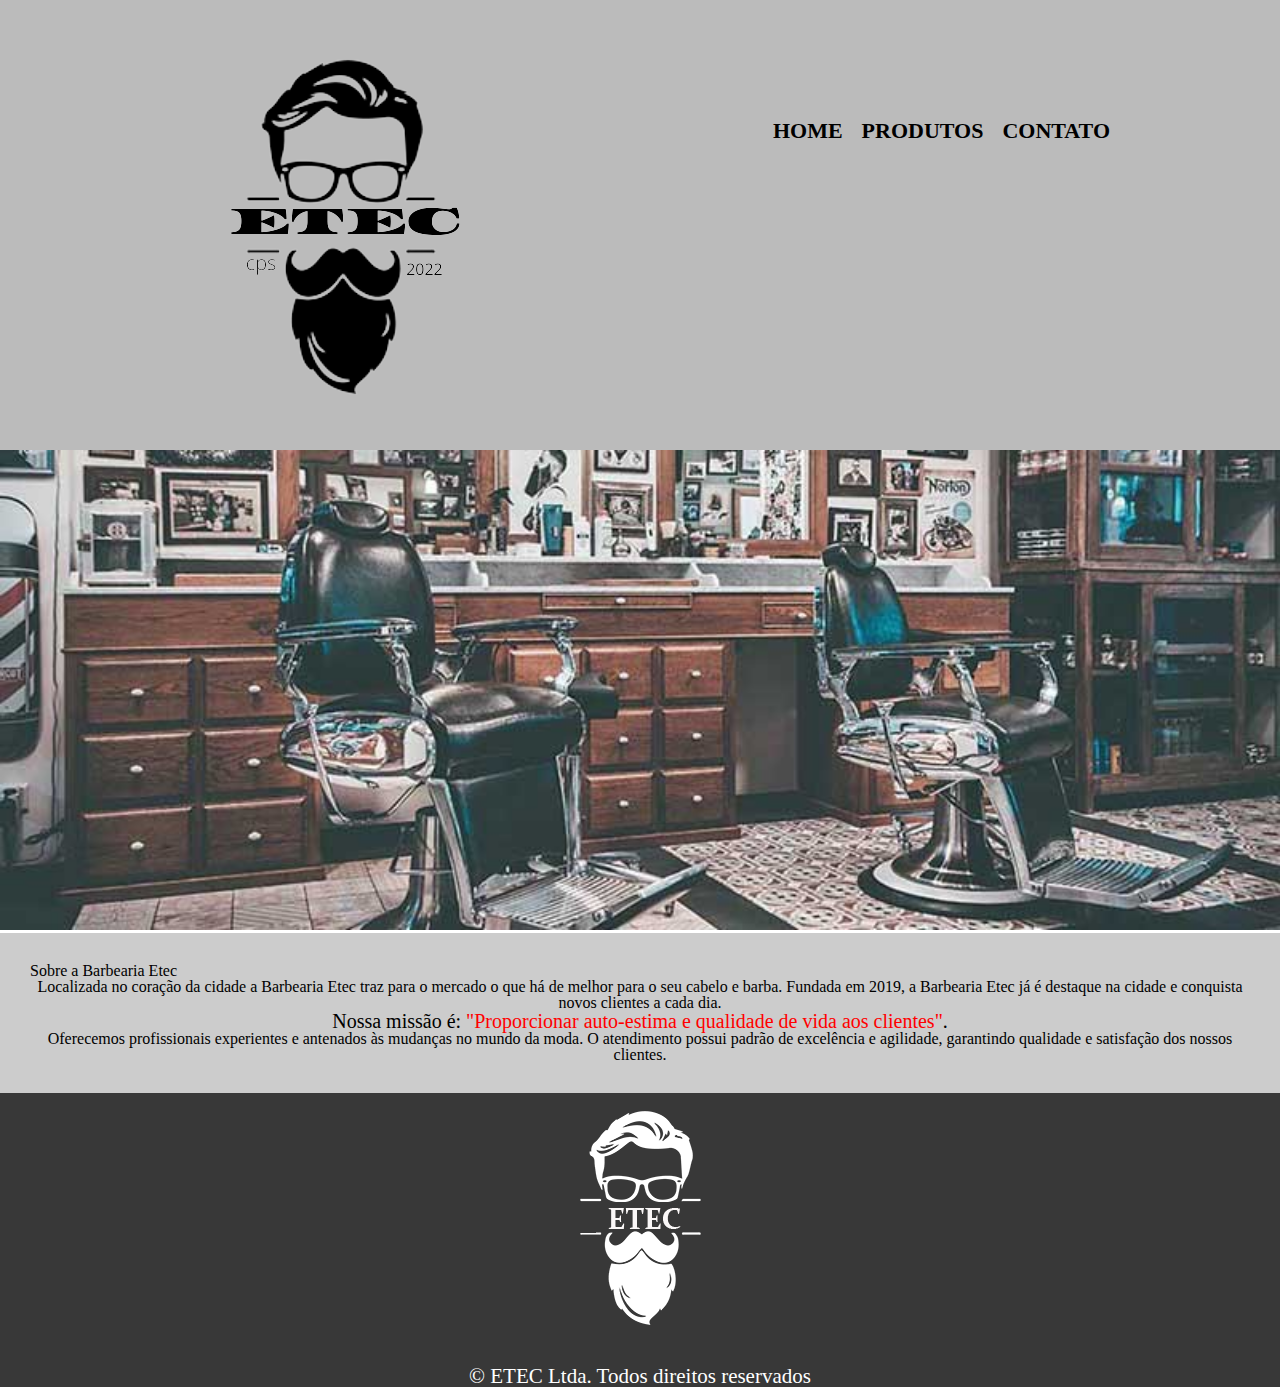
<file: index.html>
<!DOCTYPE html>
<html lang="pt-br">
	<head>
		<meta charset="UTF-8">
		<title>Barbearia Etec</title>
		<link rel="stylesheet" href="css/reset.css">
		<link rel="stylesheet" href="css/style.css">
	</head>

	<body>

		<header>
			<!-- cabeçalho do conteudo da pagina -->
			<div class="caixa">
			  <h1><img src="img/logo.png" /></h1>
			  <nav>
				<ul>
				  <li><a href="index.html">Home</a></li>
				  <li><a href="produtos.html">Produtos</a></li>
				  <li><a href="contato.html">Contato</a></li>
				</ul>
			  </nav>
			</div>
		  </header>
		  
<main>
	<img id="banner" src="img/banner.jpg">
		<div class="principal">
			<h1>Sobre a Barbearia Etec</h1>
	 
			<p>Localizada no coração da cidade a <strong>Barbearia Etec</strong> traz para o mercado o que há de melhor para o seu cabelo e barba. Fundada em 2019, a Barbearia Etec já é destaque na cidade e conquista novos clientes a cada dia.</p>

			<p id="missao"><em>Nossa missão é: <strong>"Proporcionar auto-estima e qualidade de vida aos clientes"</strong>.</em></p>

			<p>Oferecemos profissionais experientes e antenados às mudanças no mundo da moda. O atendimento possui padrão de excelência e agilidade, garantindo qualidade e satisfação dos nossos clientes.</p>
		</div>

	
</main>
		



	<footer>
		<img src="img/logo-branco.png" alt="">
		<p class="copyright">&copy; ETEC Ltda. Todos direitos reservados</p>
	  </footer>
	</body>
</html>
</file>
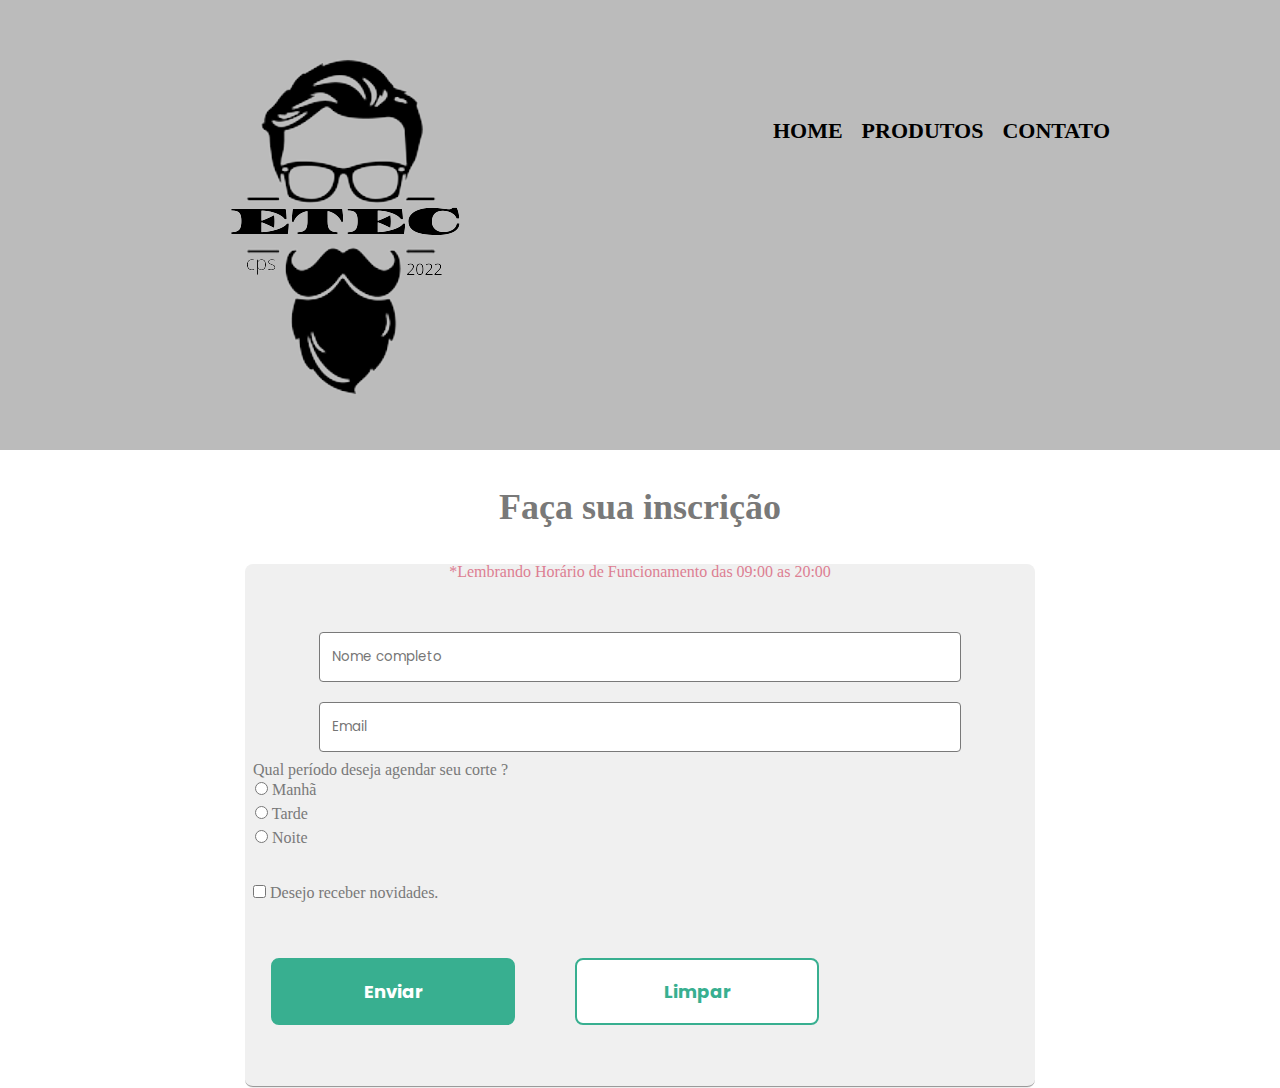
<file: contato.html>
<!DOCTYPE html>
<html lang="pt-br">
	<head>
		<meta charset="UTF-8">
		<title>Barbearia Etec</title>
		<link rel="stylesheet" href="css/reset.css">
        <link rel="stylesheet" href="css/contato.css">
		<link rel="stylesheet" href="css/style.css">
	</head>

	<body>
<header>
    <!-- cabeçalho do conteudo da pagina -->
    <div class="caixa">
      <h1><img src="img/logo.png" /></h1>
      <nav>
        <ul>
          <li><a href="index.html">Home</a></li>
          <li><a href="produtos.html">Produtos</a></li>
          <li><a href="index.html">Contato</a></li>
        </ul>
      </nav>
    </div>
  </header>
  
<section id="inscription">
    <div class="inscriptionTitle">
        <h2>Faça sua inscrição</h2>
    </div>
    <form class="cardForm">
        <h2 class="pa">*Lembrando Horário de Funcionamento das  09:00  as 20:00</h2>
      <input class="cardName" type="text" placeholder="   Nome completo  " required>
      <input class="cardEmail" type="email" placeholder="   Email  " required>
        <div class="formSelect">
            <label for="select">Qual período  deseja agendar seu corte ?</label>
        </div>
        <div class="select">
            <input id="pc" type="radio" name="plataforma">
            <label for="pc">Manhã</label>
        </div>
        <div class="select">
            <input id="xbox" type="radio" name="plataforma">
            <label for="xbox">Tarde</label>
        </div>
        <div class="select">     
            <input id="playstation" type="radio" name="plataforma">
            <label for="playstation">Noite</label>
        </div>
        <div class="fornNews">
            <input id="selecao" type="checkbox" name="selecao">
            <label for="option">Desejo receber novidades.</label>
        </div>
        <div class="submitReset">
            <input id="botSubmit" type="submit" value="Enviar">    
            <input id="botReset" type="reset" value="Limpar">
        </div>
    </form>
</section>
</file>
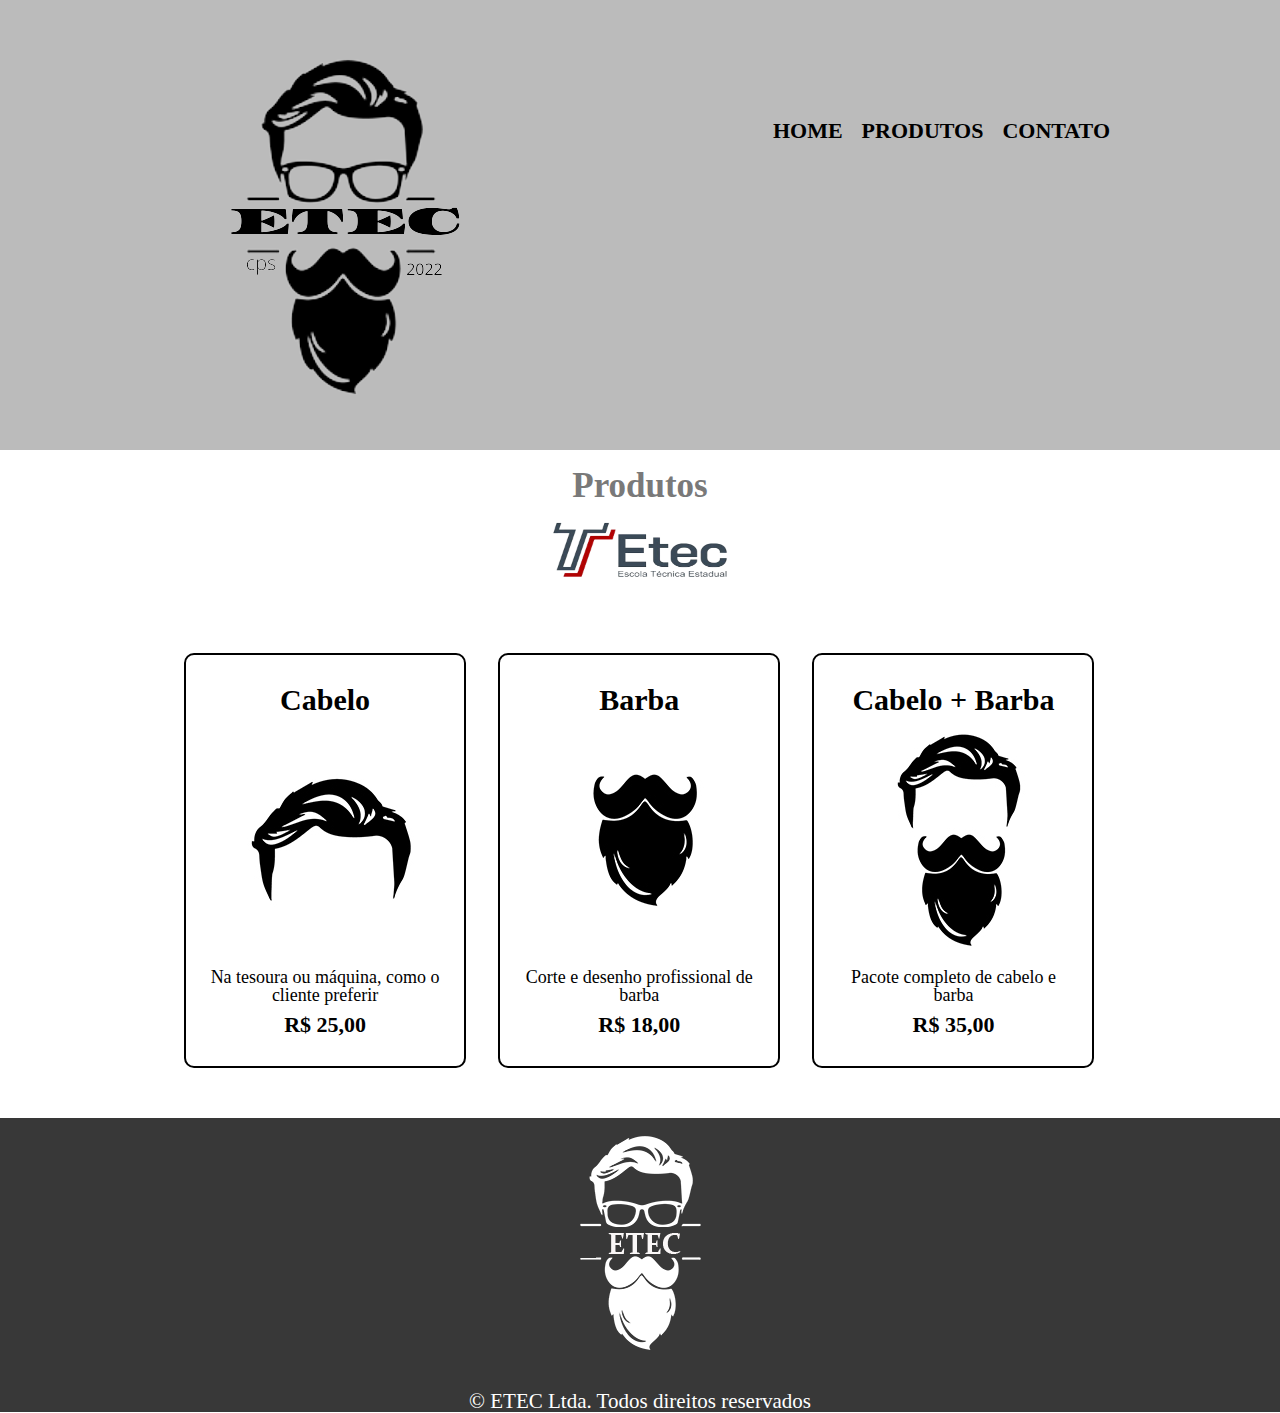
<file: produtos.html>
<!DOCTYPE html>
<html>
  <head>
    <!-- HEAD  cabeça do arquivo informação  para o navegador -->
    <meta charset="UTF-8" />
    <title>Produtos - Barbearia Etec</title>
    <link rel="stylesheet" href="css/reset.css" />
    <link rel="stylesheet" href="css/produtos.css" />
  </head>
  <body>
    <!--  BODY corpo do arquivo  informação que vai exibir na pagina-->
    <header>
      <!-- cabeçalho do conteudo da pagina -->
      <div class="caixa">
        <h1><img src="img/logo.png" /></h1>
        <nav>
          <ul>
            <li><a href="index.html">Home</a></li>
            <li><a href="produtos.html">Produtos</a></li>
            <li><a href="contato.html">Contato</a></li>
          </ul>
        </nav>
      </div>
    </header>

	<main>
    <div class="texto">
      <h1>Produtos</h1>
      <img src="img/logo-etec.png" alt="">
    </div>
    
		<ul class="produtos">
      <li>
        <h2>Cabelo</h2>
        <img src="img/cabelo.jpg" alt="Cabelo">
        <p class="produto-descricao">Na tesoura ou máquina, como o cliente preferir</p>
        <p class="produto-preco">R$ 25,00</p>
      </li>
      <li>
      <h2>Barba</h2>
      <img src="img/barba.jpg" alt="Barba">
      <p class="produto-descricao">Corte e desenho profissional de barba</p>
      <p class="produto-preco">R$ 18,00</p>
    </li>
      <li>
        <h2>Cabelo + Barba</h2>
        <img src="img/cabelo+barba.jpg" alt="cablo+barba">
        <p class="produto-descricao">Pacote completo de cabelo e barba</p>
        <p class="produto-preco">R$ 35,00</p>
      </li>
    </ul>
	</main>

  <footer>
    <img src="img/logo-branco.png" alt="">
    <p class="copyright">&copy; ETEC Ltda. Todos direitos reservados</p>
  </footer>
  </body>
</html>
</file>
<file: css/style.css>
header{
	background: #BBBBBB;
	padding: 20px 0 ;
	}
	.caixa{
		position: relative;
		width: 940px;
		margin: 0 auto;
	}
	nav {
		position: absolute;
		top: 100px;
		right: 0;
	}
	nav li{
		display: inline;
		margin: 0 0 0 15px;
	}
	
	nav a {
		text-transform: uppercase;
		color: #000000;
		font-weight: bold;
		font-size:22px;
		text-decoration: none;
	}
	
	nav a:hover{
		color: #38AF90;
		text-decoration: underline ;
	}
	
#banner {
	width:100%;
}

.principal{
	background: #CCCCCC;
	padding: 30px;
}

p {
	text-align: center;
}

#missao {
	font-size: 20px
}

em strong {
	color: #FF0000;
}

.itens {
	font-style: italic
}

.beneficios {
	background: #FFFFFF;
	padding: 20px;
}

h2 {
	text-align: center;
}


.imagembeneficios {
	width: 50%;
}

footer{
    text-align: center;
    background-color: #383838;
}

.copyright{
    color: #fff;
    font-size: 21px;
    margin: 20px 0 0  ;
}
</file>
<file: css/contato.css>
@import url('https://fonts.googleapis.com/css2?family=Poppins:wght@400;700&display=swap');

:root{
--color-green: #38AF90;
--color-white: #FFFFFF;
--color-gray: #797979;
--color-light-gray: #F0F0F0;
--color-light-red: #38AF90;
--color-dark-grey: #383838;

}

*{
    font-family: 'poppins', sans-serif;
    text-decoration: none;
    padding: 0;
    margin: 0 auto;   
}



.pa{
    color:#DD7E92
    ;
}

.inscriptionTitle{
    background-color: var(--color-white);
}

.inscriptionTitle h2{
    font-size: 24px;
    color: var(--color-gray);
    font-weight: bold;
    margin: 39px 0;
    text-align: center;
}

.cardForm{
    background-color: var(--color-light-gray);
    border-radius: 8px;
    width: 300px;
    height: 603px;
    border-bottom: 2px groove;
    margin-bottom: 60px;
    margin: 0 auto;
  
   
    
}

.cardName{
   box-sizing: border-box;
   width: 280px;
   height: 50px;
   border: 1px solid var(--color-gray);
   border-radius: 4px; 
   margin: 52px 12px 12px 8px;
}

.cardEmail{
    box-sizing: border-box;
    width: 280px;
    height: 50px;
    border: 1px solid var(--color-gray);
    border-radius: 4px; 
    margin: 8px 12px 20px 8px;
    
   
 }


 .formSelect{
    color: var(--color-gray);
    font-size: 16px;
    align-items: center;
    margin-left: 8px;
 }

 .select{
    color: var(--color-gray);
    font-size: 16px;
    line-height: 24px;
    margin-left: 10px;
 }

 .fornNews{
    font-size: 16px;
    margin: 35px 48px 47px 8px;
    color: var(--color-gray);
 }

 .submitReset{
    justify-content: center;
 }
 
 #botSubmit{
    width: 244px;
    height: 67px;
    border-radius: 8px;
    margin: 0 30px 33px 26px;
    font-size: 18px;
    font-weight: bold;
    border-style: solid;
    border-color: var(--color-light-red);
    background-color: var(--color-light-red);
    color: var(--color-white);
   
 }

 #botReset{
    width: 244px;
    height: 67px;
    border-radius: 8px;
    margin: 10px 30px 10px 26px;
    font-size: 18px;
    font-weight: bold;
    background-color: var(--color-white);
    color: var(--color-light-red);
    border-style: solid ;
    border-color: var(--color-light-red);
 }


















  
    
   


    

    .informations h3{
        font-size: 24px;
    }

    .informations-sub h4{
        font-size: 16px;
    }

    #typesGames{
        width: 100%;
        height: 559px;
    }

    .card{
        flex-direction: row;
    }    

    .games{
    padding: 32px 0;
    }

    .games h2{
        font-size: 36px;
    }
    
    .cardGame{
        margin: 62px 15px 70px 0;
    }

    .inscriptionTitle h2{
        font-size: 36px;
    }

    .cardForm{
        width: 790px;
        height: 522px;
    }
    
    .cardName{
        width: 642px;
        margin: 52px 74px 10px 74px;
    } 
    
    .cardEmail{
        width: 642px;
        margin: 10px 74px 10px 74px;
     }

  
    
   

    
   
    
    footer{
        width: 100%;
        height: 190px;
        margin: 0;
    }
    
    
    
  
    
 
    
 
    
}
</file>
<file: css/produtos.css>
header{
background: #BBBBBB;
padding: 20px 0 ;
}
.caixa{
    position: relative;
    width: 940px;
    margin: 0 auto;
}
nav {
    position: absolute;
    top: 100px;
    right: 0;
}
nav li{
    display: inline;
    margin: 0 0 0 15px;
}

nav a {
    text-transform: uppercase;
    color: #000000;
    font-weight: bold;
    font-size:22px;
    text-decoration: none;
}

nav a:hover{
    color: #38AF90;
    text-decoration: underline ;
}

.produtos{
    width: 940px;
    margin: 0 auto;
    padding: 50px 0;
}
.produtos li {
    display: inline-block;
    text-align: center;
    width: 30%;
    vertical-align: top;
    margin: 0 1.5%;
    padding: 30px 20px;
    box-sizing: border-box;
    border-color: #000000 ;
    border-width: 2px ;
    border-style:solid ;
    border-radius: 10px;
}
.produtos li:hover{
    border-color: #088c19 ;
}
.produtos li:active{
    border-color: #c78c19 ;
}
.produtos li:hover h2{
    font-size: 34px;
}
.produtos h2{
    font-size: 30px;
    font-weight: bold;
}
.produto-descricao{
font-size: 18px;   
}
.produto-preco{
    font-size: 22px;
    font-weight: bold;
    margin-top: 10px;
}
.texto h1{
    color: #797979;
    text-align: center;
    font-size: 35px;
    font-weight: bold;
    margin-top: 18px;
}
.texto img{
    width: 200px;
    height: 100px;
    display: block;
    margin: 0px auto;
}
footer{
    text-align: center;
    background-color: #383838;
}

.copyright{
    color: #fff;
    font-size: 21px;
    margin: 20px 0 0  ;
}
</file>
